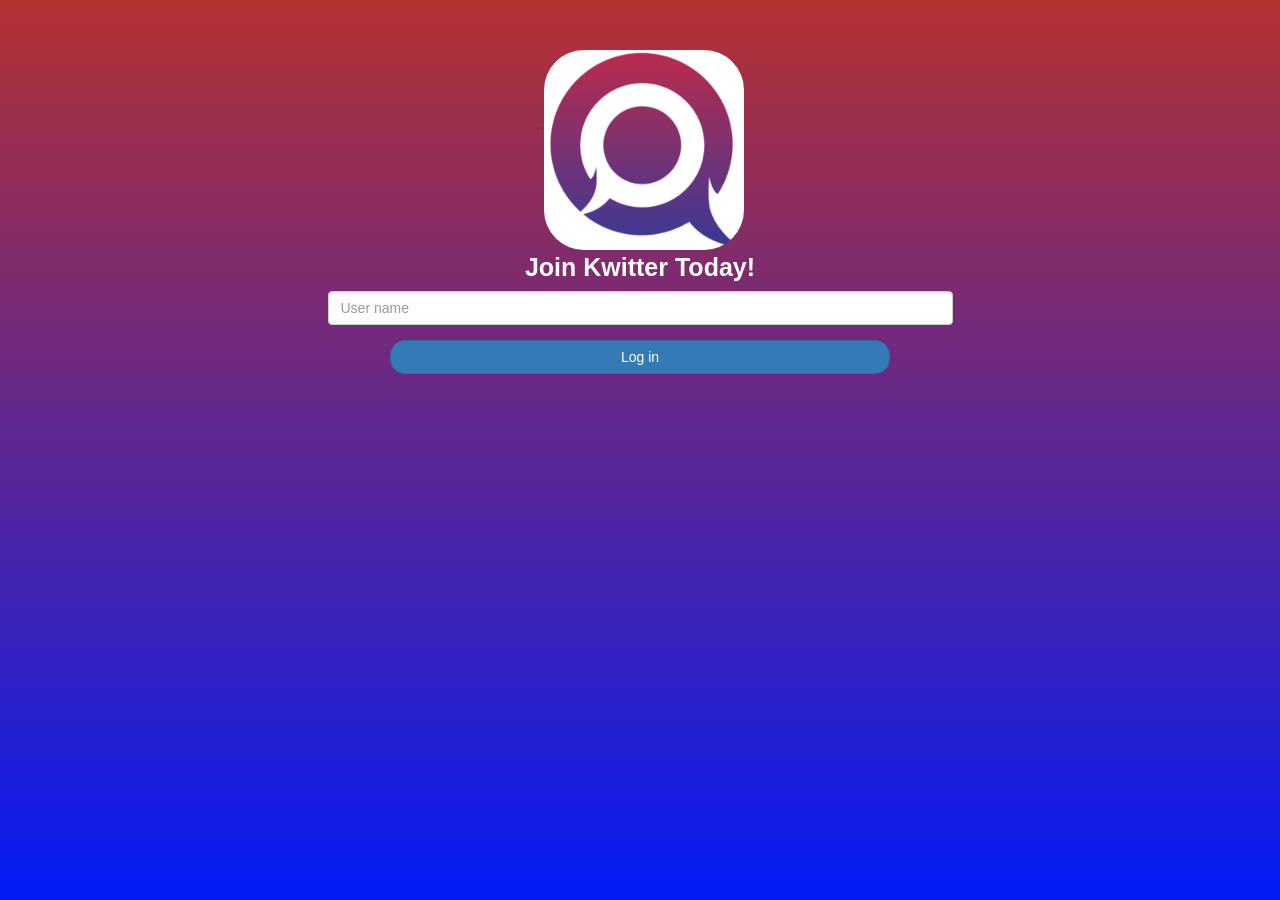
<file: index.html>
<!DOCTYPE html>
<html>

<head>
         <title>Kwitter</title>
         <link href="https://fonts.googleapis.com/css?family=Yeon+Sung&display=swap" rel="stylesheet">
         <meta name="viewport" content="width=device-width, initial-scale=1">

         <link rel="stylesheet" href="https://maxcdn.bootstrapcdn.com/bootstrap/3.4.0/css/bootstrap.min.css">
         <script src="https://ajax.googleapis.com/ajax/libs/jquery/3.4.1/jquery.min.js"></script>
         <script src="https://maxcdn.bootstrapcdn.com/bootstrap/3.4.0/js/bootstrap.min.js"></script>

         <link rel="stylesheet" type="text/css" href="kwitter.css">
         <script src="kwitter.js"></script>
</head>

<body>
         <center>

                  </h1>
                  <div class="row">
                           <div class="col-sm-6 login_div">. <img src="up.png" class="logo">
                           </div>
                           <label id="label">Join Kwitter Today!</label>
                           <div class="col-sm-6 login_div">
                                    <div class="form-group">

                                             <input type="text" id="user_name" class="form-control"
                                                      placeholder="User name">
                                    </div>
                                    <button id="login_button" class="btn btn-primary" onclick="addUser()">Log
                                             in</button>
                           </div>
                  </div>

                  </div>
         </center>
</body>

</html>
</file>
<file: kwitter.css>
html,
body {
         height: 100%;
         margin: 0;
}

body {
         background-image: linear-gradient(to top, #031bf7, #b43232);
}

/* columns */
.two-columns>* {
         width: 50%;
         padding: 1rem;
}

.two-columns {
         display: flex;
}

.header {
         color: white;
         font-family: 'Source Sans Pro';
         font-size: 45px;
         letter-spacing: 10px;
         margin-top: 80px;
}

.header img {
         width: 80px;
         margin-left: -15px;
}

.login_div {

         float: none;
         border-radius: 15px;
}

.logo {
         width: 200px;
         margin-top: 50px;
         border-radius: 40px;
}

#login_button {
         width: 80%;
         border-radius: 15px;
}

.room_name {
         cursor: pointer;
         font-size: 20px;
}


#logout {
         font-size: 20px;
         float: right;
}


#output {
         padding: 10px;
         width: 80%;
         background: rgba(255, 255, 255, 0.8);
         border-radius: 15px;
}

.input_div_room_page {
         width: 80%;
}

.input_div label {
         color: white;
         font-size: 20px;
}


.input_div_message_page {
         position: fixed;
         bottom: 0px;
         width: 100%;
         background: rgba(255, 255, 255, 0.8);
}

.input_div_message_page label {
         color: black;
}

.input_div_message_page #msg {
         width: 80%;
}

.input_div_message_page button {
         margin-top: 15px;
         width: 50%;
}

.color_white {
         color: white
}

.user_tick {
         width: 20px;
}

.message_h4 {
         padding-left: 5px;
         color: grey;
}

#label {
         color: white;
         font-size: 25px;
}
</file>
